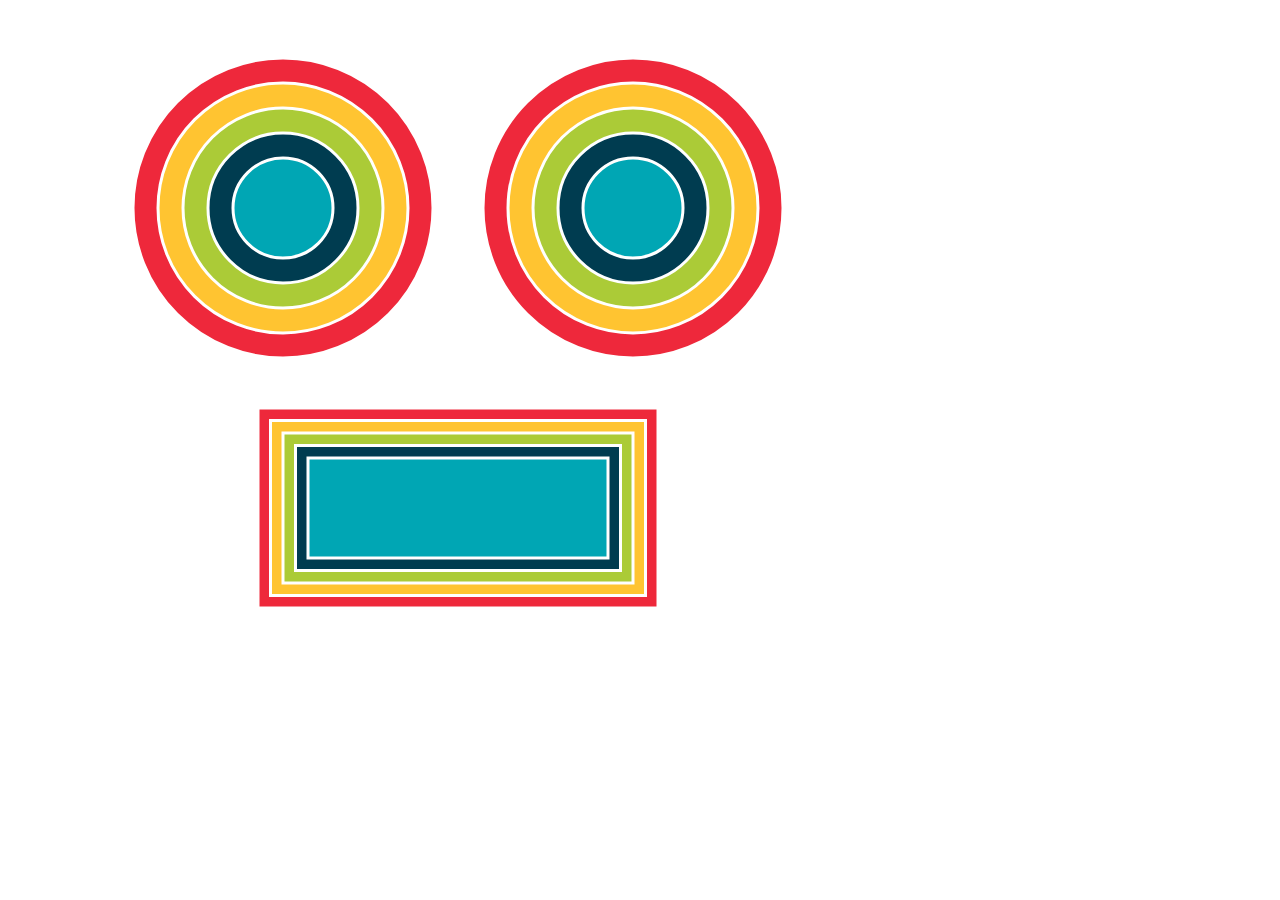
<file: ps01/index.html>
<!DOCTYPE html>
<html>
<head>
    <title>Trippy Face!</title>

    <link rel="stylesheet" type="text/css" href="style.css">
</head>

<body>
  <svg height="600px" width="800px">
    <circle class="fifth" id="grow" cx="275" cy="200" r="150"></circle>
    <circle class="fourth" id="grow" cx="275" cy="200" r="125"></circle>
    <circle class="third" id="grow" cx="275" cy="200" r="100"></circle>
    <circle class="second" id="grow" cx="275" cy="200" r="75"></circle>
    <circle class="center" id="grow" cx="275" cy="200" r="50"></circle>

    <circle class="fifth" cx="625" cy="200" r="150"></circle>
    <circle class="fourth" cx="625" cy="200" r="125"></circle>
    <circle class="third" cx="625" cy="200" r="100"></circle>
    <circle class="second" cx="625" cy="200" r="75"></circle>
    <circle class="center" cx="625" cy="200" r="50"></circle>

    <rect class="fifth" width="400" height="200" x="250" y="400"></rect>
    <rect class="fourth" width="375" height="175" x="262.5" y="412.5"></rect>
    <rect class="third" width="350" height="150" x="275" y="425"></rect>
    <rect class="second" width="325" height="125" x="287.5" y="437.5"></rect>
    <rect class="center" width="300" height="100" x="300" y="450"></rect>
</svg>
  <!-- Your code goes here  -->

</body>

<script src="./index.js"></script>

</html>
</file>
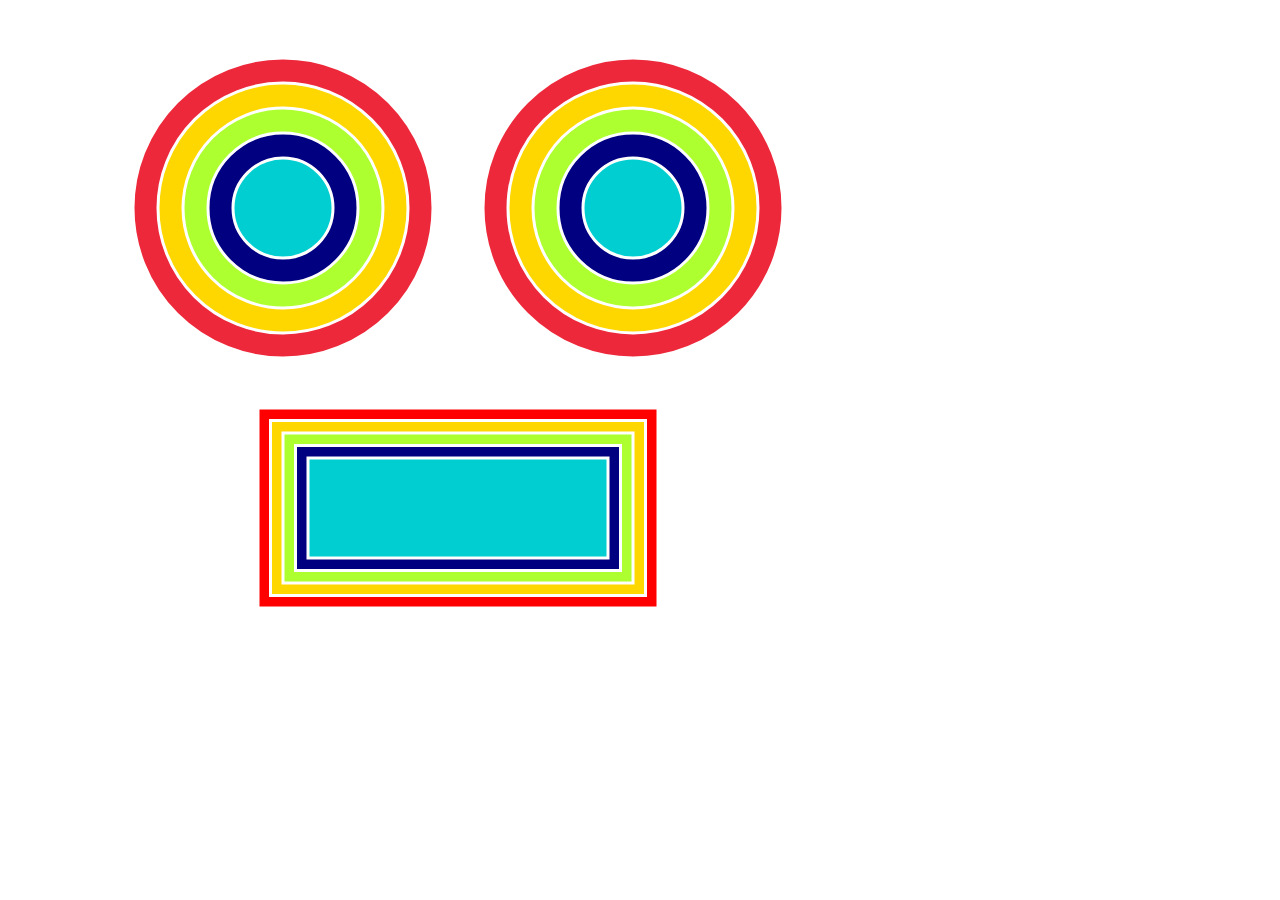
<file: ps02-2/index.html>
<!DOCTYPE html>
<html>
<head>
    <title>D3/JS Trippy Face</title>

    <link rel="stylesheet" type="text/css" href="style.css">
    <script src="./d3.v4.2.6.min.js"></script>

    <!-- OR  <script src="https://d3js.org/d3.v4.min.js"></script> -->

</head>

<body>
	<!-- <svg width="600px" height="400px"></svg> -->
</body>

<script src="./index.js"></script>

</html>
</file>
<file: ps01/style.css>
.center {
  fill: rgb(0, 166, 180);
  stroke: white;
  stroke-width: 3;
}

.second {
  fill: rgb(0, 60, 80);
  stroke: white;
  stroke-width: 3;
}

.third {
  fill: rgb(171, 203, 55);
  stroke: white;
  stroke-width: 3;
}

.fourth {
  fill: rgb(255, 196, 49);
  stroke: white;
  stroke-width: 3;
}

.fifth {
  fill: rgb(238, 40, 59);
  stroke: white;
  stroke-width: 3;
}
</file>
<file: ps02-2/style.css>
.center {
  fill: rgb(0, 166, 180);
  stroke: white;
  stroke-width: 3;
}

.second {
  fill: rgb(0, 60, 80);
  stroke: white;
  stroke-width: 3;
}

.third {
  fill: rgb(171, 203, 55);
  stroke: white;
  stroke-width: 3;
}

.fourth {
  fill: rgb(255, 196, 49);
  stroke: white;
  stroke-width: 3;
}

.fifth {
  fill: rgb(238, 40, 59);
  stroke: white;
  stroke-width: 3;
}
</file>
